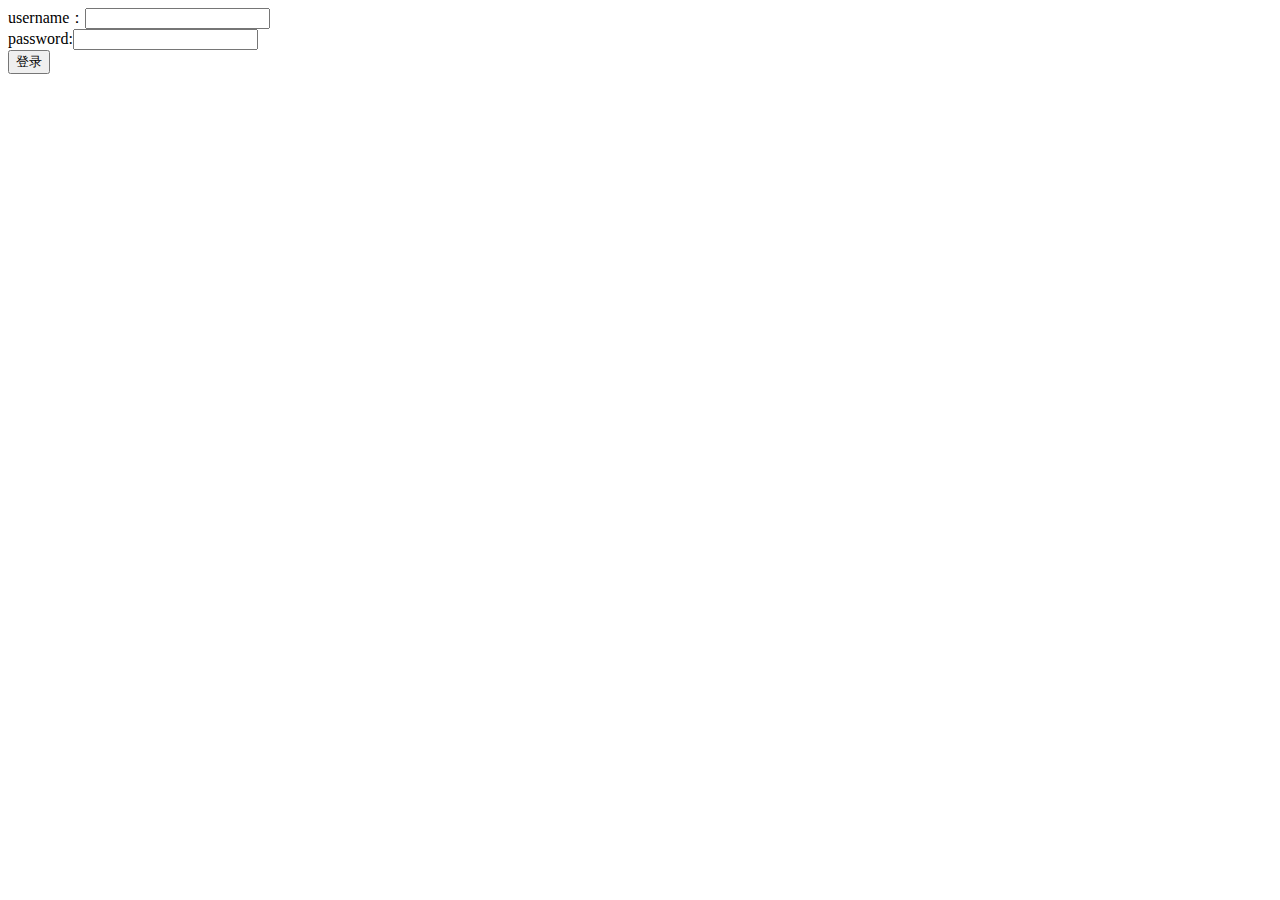
<file: src/main/resources/static/index.html>
<!DOCTYPE html>
<html lang="en">
<head>
    <meta charset="UTF-8">
    <title>Title</title>
</head>
<body>

<form action="/user/login" method="post">
    username：<input type="text" name="username"><br>
    password:<input type="text" name="password"><br>
    <input type="submit" value="登录">
</form>

</body>
</html>
</file>
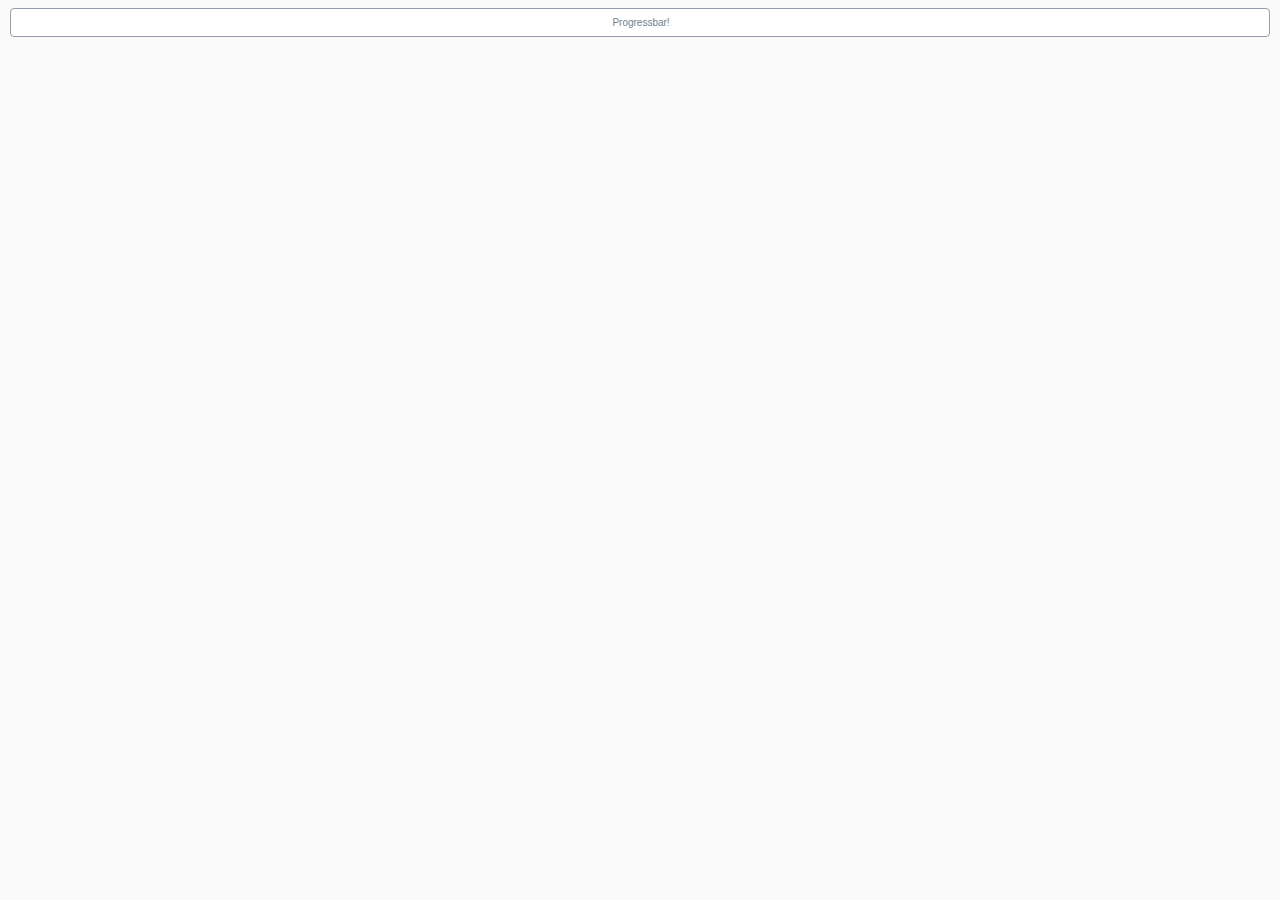
<file: src/main/resources/static/diagram-viewer/index.html>
﻿<html>
<head>
  <meta http-equiv="Content-Type" content="text/html; charset=utf-8">
  
  <link rel="stylesheet" href="style.css" type="text/css" media="screen">
  <script src="js/jstools.js" type="text/javascript" charset="utf-8"></script>
  <script src="js/raphael.js" type="text/javascript" charset="utf-8"></script>
  
  <script src="js/jquery/jquery.js" type="text/javascript" charset="utf-8"></script>
  <script src="js/jquery/jquery.progressbar.js" type="text/javascript" charset="utf-8"></script>
  <script src="js/jquery/jquery.asyncqueue.js" type="text/javascript" charset="utf-8"></script>
  
  <script src="js/Color.js" type="text/javascript" charset="utf-8"></script>
  <script src="js/Polyline.js" type="text/javascript" charset="utf-8"></script>
  <script src="js/ActivityImpl.js" type="text/javascript" charset="utf-8"></script>
  <script src="js/ActivitiRest.js" type="text/javascript" charset="utf-8"></script>
  <script src="js/LineBreakMeasurer.js" type="text/javascript" charset="utf-8"></script>
  <script src="js/ProcessDiagramGenerator.js" type="text/javascript" charset="utf-8"></script>
  <script src="js/ProcessDiagramCanvas.js" type="text/javascript" charset="utf-8"></script>
  
  <style type="text/css" media="screen">
    
  </style>
</head>
<body>
<div class="wrapper">
  <div id="pb1"></div>
  <div id="overlayBox" >
    <div id="diagramBreadCrumbs" class="diagramBreadCrumbs" onmousedown="return false" onselectstart="return false"></div>
    <div id="diagramHolder" class="diagramHolder"></div>
    <div class="diagram-info" id="diagramInfo"></div>
  </div>
</div>
<script language='javascript'>
var DiagramGenerator = {};
var pb1;
$(document).ready(function(){
  var query_string = {};
  var query = window.location.search.substring(1);
  var vars = query.split("&");
  for (var i=0;i<vars.length;i++) {
    var pair = vars[i].split("=");
    query_string[pair[0]] = pair[1];
  } 
  
  var processDefinitionId = query_string["processDefinitionId"];
  var processInstanceId = query_string["processInstanceId"];
  
  console.log("Initialize progress bar");
  
  pb1 = new $.ProgressBar({
    boundingBox: '#pb1',
    label: 'Progressbar!',
    on: {
      complete: function() {
        console.log("Progress Bar COMPLETE");
        this.set('label', 'complete!');
        if (processInstanceId) {
          ProcessDiagramGenerator.drawHighLights(processInstanceId);
        }
      },
      valueChange: function(e) {
        this.set('label', e.newVal + '%');
      }
    },
    value: 0
  });
  console.log("Progress bar inited");
  
  ProcessDiagramGenerator.options = {
    diagramBreadCrumbsId: "diagramBreadCrumbs",
    diagramHolderId: "diagramHolder",
    diagramInfoId: "diagramInfo",
    on: {
      click: function(canvas, element, contextObject){
        var mouseEvent = this;
        console.log("[CLICK] mouseEvent: %o, canvas: %o, clicked element: %o, contextObject: %o", mouseEvent, canvas, element, contextObject);

        if (contextObject.getProperty("type") == "callActivity") {
          var processDefinitonKey = contextObject.getProperty("processDefinitonKey");
          var processDefinitons = contextObject.getProperty("processDefinitons");
          var processDefiniton = processDefinitons[0];
          console.log("Load callActivity '" + processDefiniton.processDefinitionKey + "', contextObject: ", contextObject);

          // Load processDefinition
        ProcessDiagramGenerator.drawDiagram(processDefiniton.processDefinitionId);
        }
      },
      rightClick: function(canvas, element, contextObject){
        var mouseEvent = this;
        console.log("[RIGHTCLICK] mouseEvent: %o, canvas: %o, clicked element: %o, contextObject: %o", mouseEvent, canvas, element, contextObject);
      },
      over: function(canvas, element, contextObject){
        var mouseEvent = this;
        //console.log("[OVER] mouseEvent: %o, canvas: %o, clicked element: %o, contextObject: %o", mouseEvent, canvas, element, contextObject);

        // TODO: show tooltip-window with contextObject info
        ProcessDiagramGenerator.showActivityInfo(contextObject);
      },
      out: function(canvas, element, contextObject){
        var mouseEvent = this;
        //console.log("[OUT] mouseEvent: %o, canvas: %o, clicked element: %o, contextObject: %o", mouseEvent, canvas, element, contextObject);

        ProcessDiagramGenerator.hideInfo();
      }
    }
  };
  
  var baseUrl = window.document.location.protocol + "//" + window.document.location.host + "/";
  var shortenedUrl = window.document.location.href.replace(baseUrl, "");
  baseUrl = baseUrl + shortenedUrl.substring(0, shortenedUrl.indexOf("/"));
  
  ActivitiRest.options = {
    processInstanceHighLightsUrl: baseUrl + "/service/process-instance/{processInstanceId}/highlights?callback=?",
    processDefinitionUrl: baseUrl + "/service/process-definition/{processDefinitionId}/diagram-layout?callback=?",
    processDefinitionByKeyUrl: baseUrl + "/service/process-definition/{processDefinitionKey}/diagram-layout?callback=?"
  };
  
  if (processDefinitionId) {
    ProcessDiagramGenerator.drawDiagram(processDefinitionId);
    
  } else {
    alert("processDefinitionId parameter is required");
  }
});


</script>
</body>
</html>
</file>
<file: src/main/resources/static/diagram-viewer/style.css>
body {    background: #fafafa;    color: #708090;    /* font: 300 100.1% "Helvetica Neue", Helvetica, "Arial Unicode MS", Arial, sans-serif; */	font-family: Verdana, sans-serif, Arial;	font-size: 10px;}.wrapper{	height: 100%;	position: relative;	width: 100%;}/*#holder {    height: 480px;    width: 640px;	b_ackground: #F8F8FF;		-moz-border-radius: 10px;	-webkit-border-radius: 10px;	-webkit-box-shadow: 0 1px 3px #666;	background: #DDD url(./images/bg.png);	/* background: #DDD url(./images/checker-bg.png); * /	b_order:0px solid #dedede;}*/div.diagramHolder {	float:left; }div.diagram{	border:1px solid #dedede;	margin: 5px;	padding: 5px;	background: #FFF;}div.diagram.hidden{	display:none;}svg {	background: #DDD url(./images/bg.png);}div.diagram-info {	float:left;	position: relative;	padding: 5px;}/* Breadcrumbs */#diagramBreadCrumbs {	margin-left: 2px;	margin-right: 2px;	margin-top: 10px;}#diagramBreadCrumbs ul {	list-style: none;		background-color: white;	border: 1px solid #DEDEDE;	border-color: #C0C2C5;	margin: 0;		margin-bottom: 10px;	margin-left: 0;		-webkit-padding-start: 0px;	-moz-border-radius: 4px;	-webkit-border-radius: 4px;	border-radius: 4px;}#diagramBreadCrumbs li {	/*text-decoration: underline;*/	display: inline-block;	vertical-align: middle;	padding-left: .75em;	padding-right: 0;	cursor: pointer;}#diagramBreadCrumbs li.selected {	color: #9370DB;	color: #4876FF;	color: #4F94CD;	font-weight: bold;}#diagramBreadCrumbs li span {	background: url(images/breadcrumbs.png) no-repeat 100% 50%;	display: block;	padding: .5em 15px .5em 0;}/* Progress bar */.ui-progressbar { 	height: 25px;	/*height:2em; text-align: left; overflow: hidden; */	background: white;	border: 1px solid #949DAD;	margin: 2px;	overflow: hidden;	padding: 1px;	position: relative;	-moz-border-radius: 4px;	-webkit-border-radius: 4px;	border-radius: 4px;}.ui-progressbar .ui-progressbar-value {	m_argin: -1px;	height:100%;	background: #D4E4FF;		-moz-border-radius: 4px;	-webkit-border-radius: 4px;	border-radius: 4px;}.ui-widget-header a { color: #222222/*{fcHeader}*/; }.ui-progressbar .ui-progressbar-label{	position: absolute;	margin-top: 7px;	border:0px solid red;	width: 100%;	text-align: center;}
</file>
